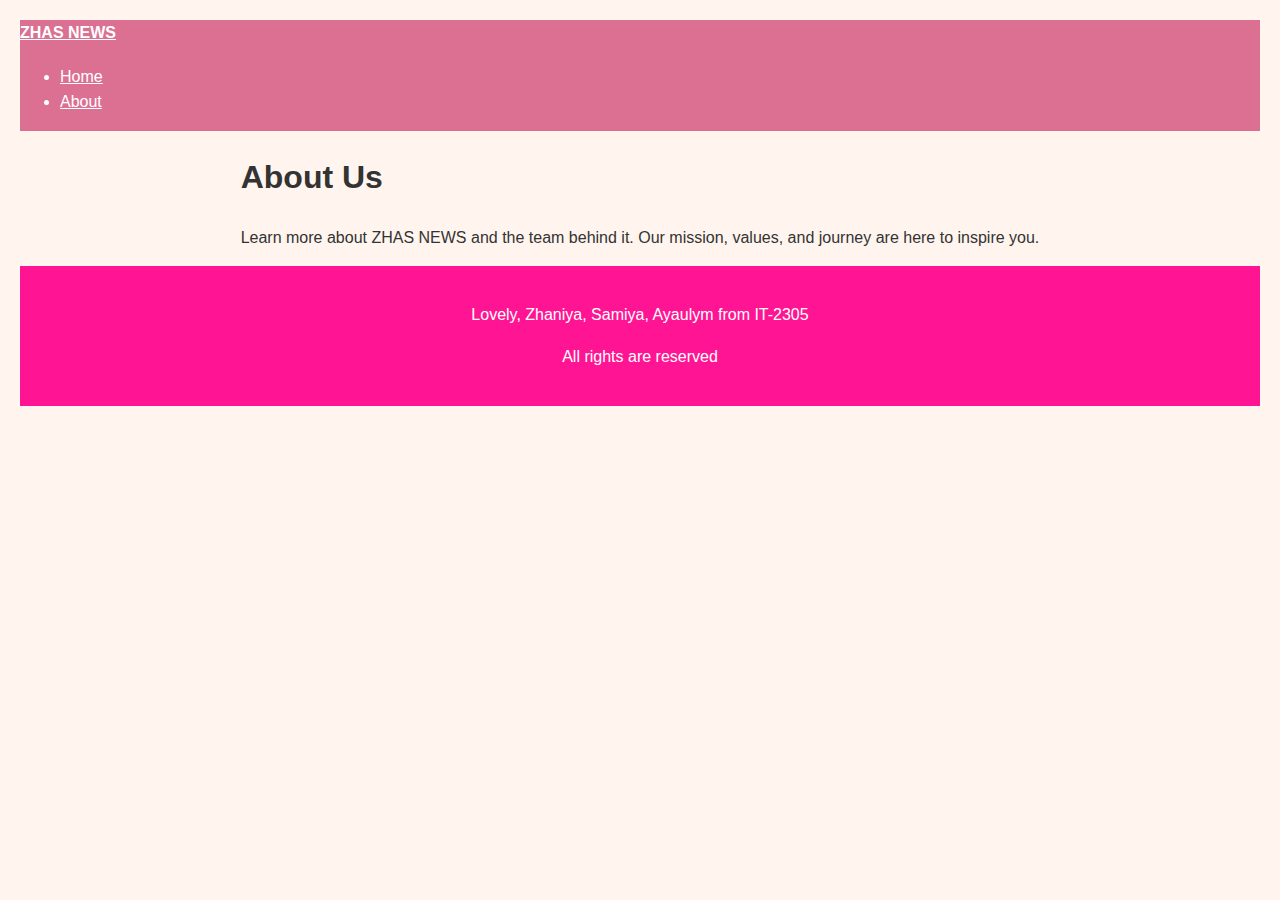
<file: about.html>
<!DOCTYPE html>
<html lang="en">
<head>
    <meta charset="UTF-8">
    <meta name="viewport" content="width=device-width, initial-scale=1.0">
    <title>About - ZHAS NEWS</title>
    <link rel="stylesheet" href="styles.css">
</head>
<body>
    <header class="navbar navbar-expand-lg" style="background-color: #db7093; width: 100%;">
        <a class="navbar-brand" href="index.html" style="color: #ffffff; font-weight: bold;">ZHAS NEWS</a>
        <button class="navbar-toggler" type="button" data-toggle="collapse" data-target="#navbarNav">
            <span class="navbar-toggler-icon"></span>
        </button>
        <div class="collapse navbar-collapse" id="navbarNav">
            <ul class="navbar-nav mr-auto">
                <li class="nav-item"><a class="nav-link" href="index.html">Home</a></li>
                <li class="nav-item"><a class="nav-link" href="about.html">About</a></li>
            </ul>
        </div>
    </header>

    <main class="container">
        <h1>About Us</h1>
        <p>Learn more about ZHAS NEWS and the team behind it. Our mission, values, and journey are here to inspire you.</p>
    </main>

    <footer class="footer">
        <p>Lovely, Zhaniya, Samiya, Ayaulym from IT-2305</p>
        <p>All rights are reserved</p>
    </footer>
</body>
</html>
</file>
<file: styles.css>
:root {
    --background-color: #fff5ee;
    --text-color: #333333;
    --card-bg-color: #ffffff;
    --accent-color: #ff007f; /* Darker accent color for better visibility in light mode */
    --navbar-bg-color: #ff1493;
    --navbar-text-color: #ffffff;
    --navbar-hover-color: #ffded3;
    --title-font: 'Playfair Display', serif;
    --body-font: 'Montserrat', sans-serif;
}

[data-theme="dark"] {
    --background-color: #333333;
    --text-color: #ffffff;
    --card-bg-color: #444444;
    --accent-color: #ffb6c1; /* Lighter accent color for dark mode */
    --navbar-bg-color: #222222;
    --navbar-text-color: #ffb6c1;
}

/* Основные стили */
body {
    background-color: var(--background-color);
    color: var(--text-color);
    font-family: var(--body-font);
    margin: 0;
    padding: 20px;
    display: flex;
    flex-direction: column;
    align-items: center;
    line-height: 1.6;
    transition: background-color 0.3s, color 0.3s;
}

#search-input {
    width: 400px;
    margin: 0 auto;
    text-align: center;
}

.hide {
    display: none;
}

/* Стили для navbar */
.navbar {
    background-color: var(--navbar-bg-color);
    color: var(--navbar-text-color);
}

.navbar .navbar-brand,
.navbar .nav-link {
    color: var(--navbar-text-color) !important;
}

.navbar .nav-link:hover {
    color: var(--navbar-hover-color) !important;
}

.navbar .btn {
    color: var(--navbar-text-color);
    border-color: var(--navbar-text-color);
}

.navbar .btn:hover {
    background-color: var(--navbar-text-color);
    color: var(--navbar-bg-color);
}

.navbar-toggler {
    font-size: 1.5rem;
    color: #ffffff;
    border: none;
    background: none;
    margin-right: 10px;
    display: block;
}

/* Стиль для заголовка "Most Popular Article" */
#most-popular-title {
    font-family: var(--title-font);
    font-size: 1.5rem;
    font-weight: bold;
    color: var(--text-color);
    text-align: center;
    margin: 20px 0;
}

/* Ширина карточки самого популярного артикля */
#most-popular-article {
    width: 100%;
    max-width: 960px;
    margin: 20px auto;
    box-sizing: border-box;
}

#most-popular-article img {
    width: 100%;
    height: auto;
    object-fit: cover;
    border-radius: 8px 8px 0 0;
}

#most-popular-article .card-title,
#most-popular-article .card-text,
#most-popular-article .card-footer {
    text-align: center;
}

/* Стили для карточек */
.card {
    background-color: var(--card-bg-color);
    border: none;
    box-shadow: 0 4px 12px rgba(0, 0, 0, 0.1);
    width: 320px;
    margin: 20px;
    transition: transform 0.2s, box-shadow 0.2s;
    text-align: center;
    border-radius: 12px;
    display: flex;
    flex-direction: column;
    justify-content: space-between;
    align-items: center;
    min-height: 460px;
    box-sizing: border-box;
    color: var(--text-color);
    transition: background-color 0.3s, color 0.3s;
}

.card:hover {
    transform: translateY(-5px);
    box-shadow: 0 6px 16px rgba(0, 0, 0, 0.15);
}

.card img {
    width: 100%;
    height: 200px;
    object-fit: cover;
    border-radius: 8px 8px 0 0;
    margin-bottom: 15px;
}

.card-title {
    font-family: var(--title-font);
    font-size: 1.25rem;
    font-weight: bold;
    color: var(--text-color);
    margin: 10px 0 8px;
}

.card-text {
    font-size: 0.95rem;
    color: var(--text-color);
    margin-bottom: 15px;
    height: 80px;
    overflow: hidden;
    text-overflow: ellipsis;
}

.card-footer {
    background-color: #f4f4f4;
    color: #777777;
    font-size: 0.85rem;
    padding: 10px;
    border-top: 1px solid #ddd;
    border-radius: 0 0 8px 8px;
    width: 100%;
    text-align: center;
    box-sizing: border-box;
}

/* Стили для кнопки "Read More" */
.card .read-more {
    font-size: 0.9rem;
    color: var(--accent-color);
    text-decoration: none;
    font-weight: bold;
    margin-top: auto;
}

.card .read-more:hover {
    text-decoration: underline;
}

/* Секция категорий и сортировки */
#filter-section {
    display: flex;
    justify-content: space-between;
    align-items: center;
    flex-wrap: wrap;
}

/* Стили для кнопок сортировки */
#sort-options {
    display: flex;
    align-items: center;
    margin-right: 40px;
    margin-bottom: 20px;
}

.sort-button {
    cursor: pointer;
    font-weight: bold;
    color: #ff1493; /* Pink color */
    border-color: #ff1493; /* Pink border */
    transition: background-color 0.3s, color 0.3s;
}

.sort-button.active, .sort-button:hover {
    background-color: #ff1493; /* Pink background when active or hovered */
    color: #ffffff; /* White text */
}

/* Стили для ссылок категорий */
#category-icons {
    display: flex;
    align-items: center;
    gap: 20px;
}

.category-link {
    color: var(--accent-color);
    text-decoration: none;
    font-weight: bold;
}

.category-link:hover {
    text-decoration: underline;
}

/* Стили для бокового меню */
#sidebarMenu {
    position: fixed;
    top: 0;
    left: 0;
    width: 250px;
    height: 100vh;
    background-color: var(--background-color);
    color: var(--accent-color);
    font-family: 'Playfair Display', serif;
    z-index: 1000;
    padding-top: 20px;
    transform: translateX(-100%);
    transition: transform 0.3s ease-in-out, background-color 0.3s, color 0.3s;
}

#sidebarMenu.show {
    transform: translateX(0);
}

.sidebar-content a {
    color: var(--accent-color);
    text-decoration: none;
    font-weight: bold;
    display: flex;
    align-items: center;
    gap: 8px;
}

.sidebar-content a:hover {
    text-decoration: underline;
}

.close-sidebar {
    font-size: 1.5rem;
    position: absolute;
    top: 10px;
    right: 10px;
    color: var(--text-color);
    background: none;
    border: none;
    cursor: pointer;
}

/* Footer Styles */
.footer {
    width: 100%;
    background-color: var(--navbar-bg-color);
    color: var(--navbar-text-color);
    padding: 20px 0;
    text-align: center;
}

.footer a {
    color: var(--navbar-text-color);
    text-decoration: none;
    padding: 0 10px;
    transition: color 0.2s;
}

.footer a:hover {
    color: var(--navbar-hover-color);
}

.footer .social-icons i {
    font-size: 1.2rem;
    margin: 0 10px;
    color: var(--navbar-text-color);
    transition: color 0.2s;
}

.footer .social-icons i:hover {
    color: var(--navbar-hover-color);
}
.cursor-glow {
    position: fixed;
    width: 150px;
    height: 150px;
    background: radial-gradient(circle, var(--accent-color), transparent 70%);
    border-radius: 50%;
    pointer-events: none;
    mix-blend-mode: color-dodge;
    z-index: 9999;
    transform: translate(-50%, -50%);
    transition: transform 0.1s ease;
}
</file>
